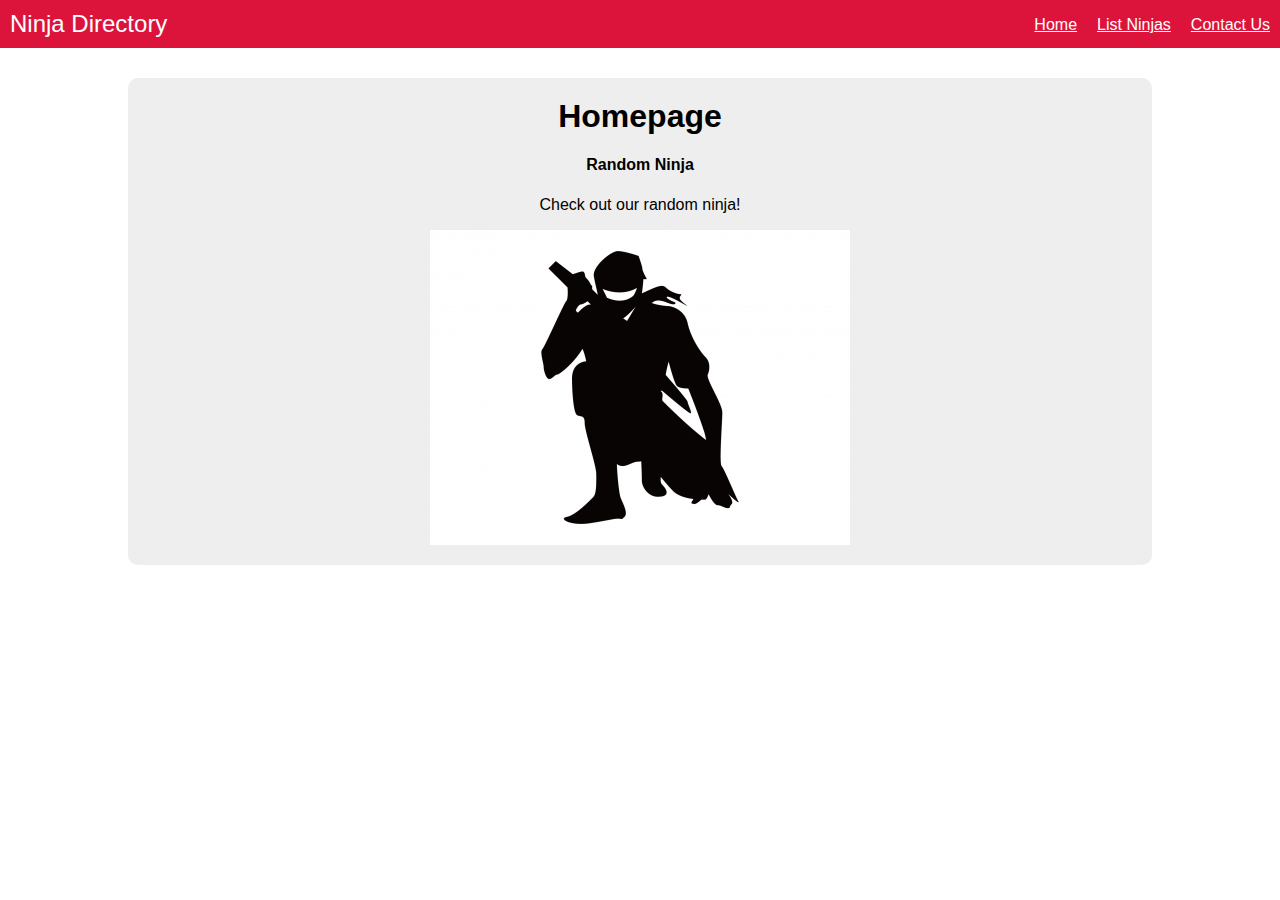
<file: index.html>
<!-- ng-app & ng-model are called directives, they tell Angular to do something-->
<!-- docs.angularjs.org/api/ng/directive/ngClassOdd   This is a list of directives-->
<!-- the word model = data -->

<!-- ng-app will apply angular to everything in the html tag-->


<html lang="en" ng-app="myNinjaApp">
  <head>
<!--sets the base href for the app-->
    <base href="/"/>
    <title>TheNetNinja Angular Playlist</title>
<!--link to the CSS file-->
    <link href="content/css/styles.css" rel="stylesheet" type="text/css" />
<!--link to the angular.min.js file-->
    <script src="app/lib/angular.min.js"></script>
<!--link to the angular-route.min.js file, which allows us to route with Angular-->
    <script src="app/lib/angular-route.min.js"></script>
<!--link to the angular-animate.min.js file, which allows us access to the animate library-->
    <script src="app/lib/angular-animate.min.js"></script>
<!--link to the app.js file, which has the guts of the app-->
    <script src="app/app.js"></script>
  </head>
  <body>
<!--this calls the header.html file to load here-->
    <header ng-include="'header.html'"></header>
<!--this tells us this is where you load the views files -->
    <main ng-view></main>
  </body>
</html>
</file>
<file: content/css/styles.css>
body{
  font-family: Helvetica;
  margin: 0;
}

h1,h2,h3{
  margin: 0;
}

.belt{
  padding: 5px 10px;
  border-radius: 10px;
  margin-left: 5px;
  color: #fff;
  font-size: 15px;
  text-transform: uppercase;
}

#menu-bar{
  background: crimson;
  color: #fff;
  padding: 10px;
}

#menu-bar h1{
  font-size: 24px;
  font-weight: normal;
  display: inline-block;
}

#menu-bar ul{
  float: right;
  list-style-type: none;
  padding: 0;
  margin: 6px 0;
}

#menu-bar li{
  float: right;
  margin-left: 20px;
}

#menu-bar a{
  color: #fff
}

main{
  background: #eee;
  width: 80%;
  margin: 30px auto;
  border-radius: 10px;
}

.content{
  padding: 20px;
  overflow: hidden;
}

.content button,
.content input[type="submit"]{
  background: #fff;
  padding: 10px;
  border-radius: 10px;
  cursor: pointer;
  color: #777;
  border: 0;
  box-shadow: 2px 2px 2px rgba(20,20,20,0.1);
  font-size: 16px;
}

.content button:nth-child(2){
  float: right;
}

.content ul{
  padding: 0;
  list-style-type: none;
  margin: 30px 0;
}

.content li{
  padding: 15px 0;
  border-top: 1px solid #e2e2e2;
  color: #444;
}

.content li span{
  float: right;
}

.content li h3{
  display: inline-block;
  font-weight: normal;
  font-size: 22px;
}

.content input{
  width: 90%;
  padding: 10px 5%;
  border-radius: 10px;
  border: 2px solid #ddd;
  margin: 10px 0;
}

.content input[type="submit"]:last-child{
  width: 150px;
  display: block;
  margin: 15px auto;
}

.remove{
  float: right;
  padding: 5px;
  background: #fff;
  width: 18px;
  text-align: center;
  border-radius: 20px;
  color: crimson;
  cursor: pointer;
  margin-left: 10px;
}

/* ANIMATIONS */

/* The starting CSS styles for the enter animation */
main.ng-enter {
  transition: 0.5s linear all;
  opacity: 0;
}


/*The finishing CSS styles for the enter animation */
main.ng-enter.ng-enter-active{
  opacity: 1;
}

#ninja-list li.ng-enter {
  transition: 0.2s linear all;
  opactiy: 0;
  transform: translateY(30px);
}

#ninja-list li.ng-enter.ng-enter-active {
  opactiy: 1;
  transform: translateY(0);
}

#ninja-list li.ng-leave {
  transition: 0.2s linear all;
  opactiy: 1;
  transform: translateX(0);
}

#ninja-list li.ng-leave.ng-leave-active {
  opactiy: 0;
  transform: translateX(-100%);
}

#ninja-list li.ng-leave-stagger{
  transition-delay: 0.2s;
  transition-duration: 0;
}

input.ng-invalid.ng-touched, textarea.ng-invalid.ng-touched{
  border: 2px solid red;
}

input[disabled="disabled"]{
  opacity: 0.4;
  cursor: not-allowed !important;
}
</file>
